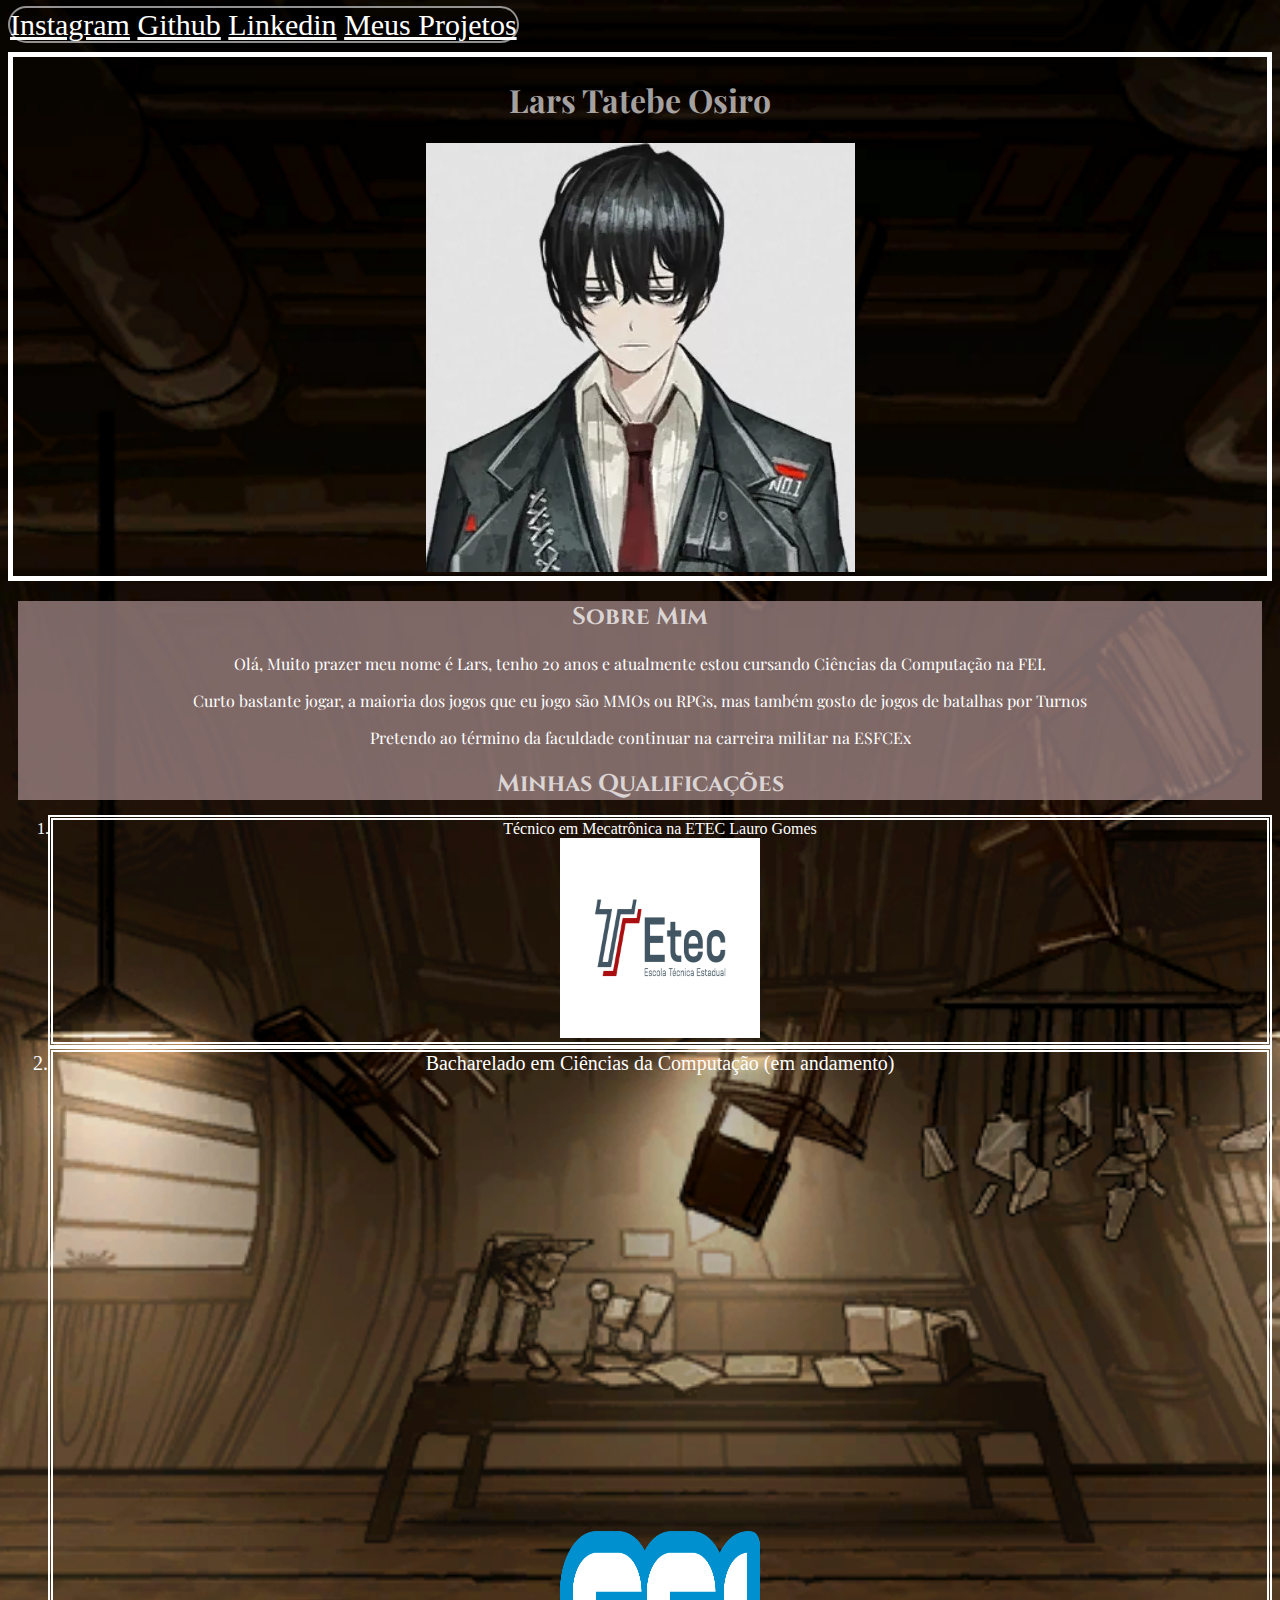
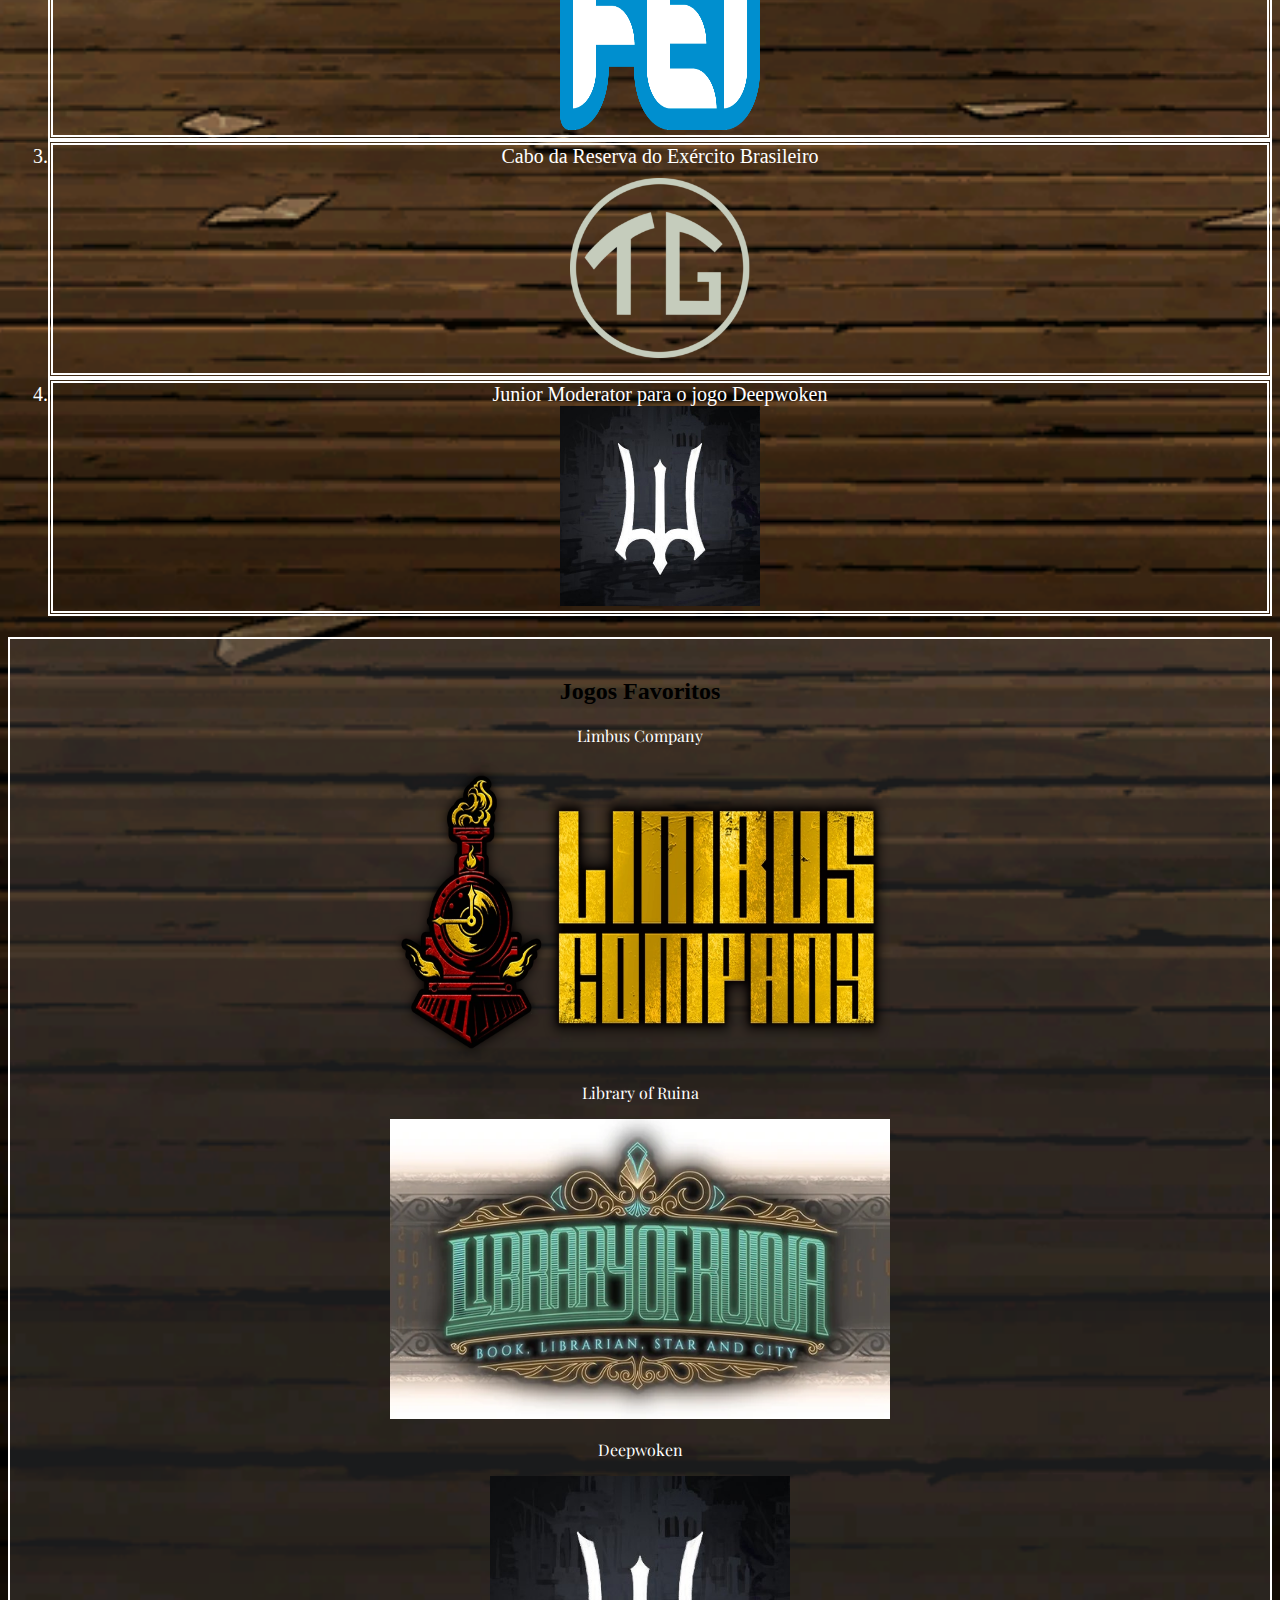
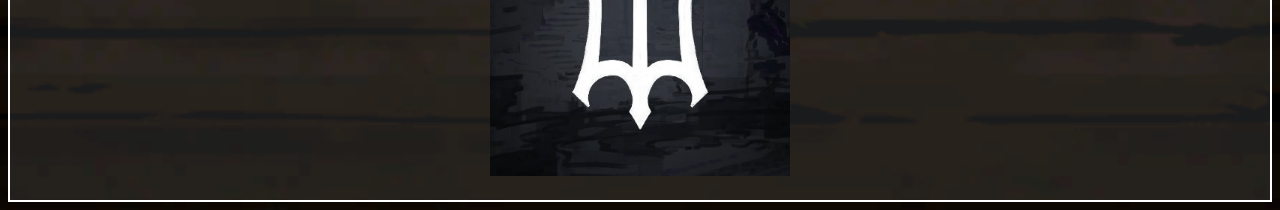
<file: index.html>
<!DOCTYPE html>

<html>
    <head>
        <link href="principal.css" rel="stylesheet"><link>
        
        <link rel="preconnect" href="https://fonts.googleapis.com">
        <link rel="preconnect" href="https://fonts.gstatic.com" crossorigin>
        <link href="https://fonts.googleapis.com/css2?family=Playfair+Display:ital,wght@0,400..900;1,400..900&display=swap" rel="stylesheet">

        <link rel="preconnect" href="https://fonts.googleapis.com">
        <link rel="preconnect" href="https://fonts.gstatic.com" crossorigin>
        <link href="https://fonts.googleapis.com/css2?family=Cinzel:wght@400..900&family=Playfair+Display:ital,wght@0,400..900;1,400..900&display=swap" rel="stylesheet">

    </head>

    <body>


        <div class="topo">
        <a href="https://www.instagram.com/lars_tatebe/?next=%2F" >Instagram</a>
        <a href="https://github.com/LarsTatebe" >Github</a>
        <a href="https://www.linkedin.com/in/lars-tatebe-36314920a/" >Linkedin</a>
        <a href="tabela.html" >Meus Projetos</a>
        </div>

        <div class="titulo">
            <h1>Lars Tatebe Osiro</h1>
            <img src="yi_sang_5504.png" alt="Sou anônimo">
        </div>
        
        <div id="eu">
        <h2>Sobre Mim</h2>
        <p>Olá, Muito prazer meu nome é Lars, tenho 20 anos e atualmente estou cursando Ciências da Computação na FEI.</p>
        <p>Curto bastante jogar, a maioria dos jogos que eu jogo são MMOs ou RPGs, mas também gosto de jogos de batalhas por Turnos</p>
        <p>Pretendo ao término da faculdade continuar na carreira militar na ESFCEx</p>
        

        <h2>Minhas Qualificações</h2>

        </div>

        <ol>
    
    <div class="quali1">
    <li>Técnico em Mecatrônica na ETEC Lauro Gomes</li>
    <img width="200" height="200" src="Logo-Etecs.png">
    </div>

    <div class="quali2">
    <li>Bacharelado em Ciências da Computação (em andamento)</li>
    <iframe src="https://www.google.com/maps/embed?pb=!1m18!1m12!1m3!1d3652.648556951348!2d-46.58197282466484!3d-23.724241178688285!2m3!1f0!2f0!3f0!3m2!1i1024!2i768!4f13.1!3m3!1m2!1s0x94ce4158ef9c7c05%3A0x776b798985695f52!2sFEI%20-%20Campus%20S%C3%A3o%20Bernardo%20do%20Campo!5e0!3m2!1spt-BR!2sbr!4v1755805185893!5m2!1spt-BR!2sbr" width="600" height="450" style="border:0;" allowfullscreen="" loading="lazy" referrerpolicy="no-referrer-when-downgrade"></iframe><br>
    <img width="200" height="200" src="Logo FEI.png"> <br>
    </div>

    <div class="quali3">
    <li>Cabo da Reserva do Exército Brasileiro</li>
    <img width="200" height="200" src="TG-LOGO.png">
    </div>

    <div class="quali4">
    <li>Junior Moderator para o jogo Deepwoken</li>
    <img width="200" height="200" src="deep.png">
    </div>
       </ol>

       <div class="jogos">
       <h2>Jogos Favoritos</h2>
        <p>Limbus Company</p>
        <img width="500" height="300" src="Limbus_Company_Logo.png">
        <p>Library of Ruina</p>
        <img width="500" height="300" src="lorlogo.png">
        <p>Deepwoken</p>
        <img width="300" height="300" src="deep.png">
        </div>

    </body>
</html>
</file>
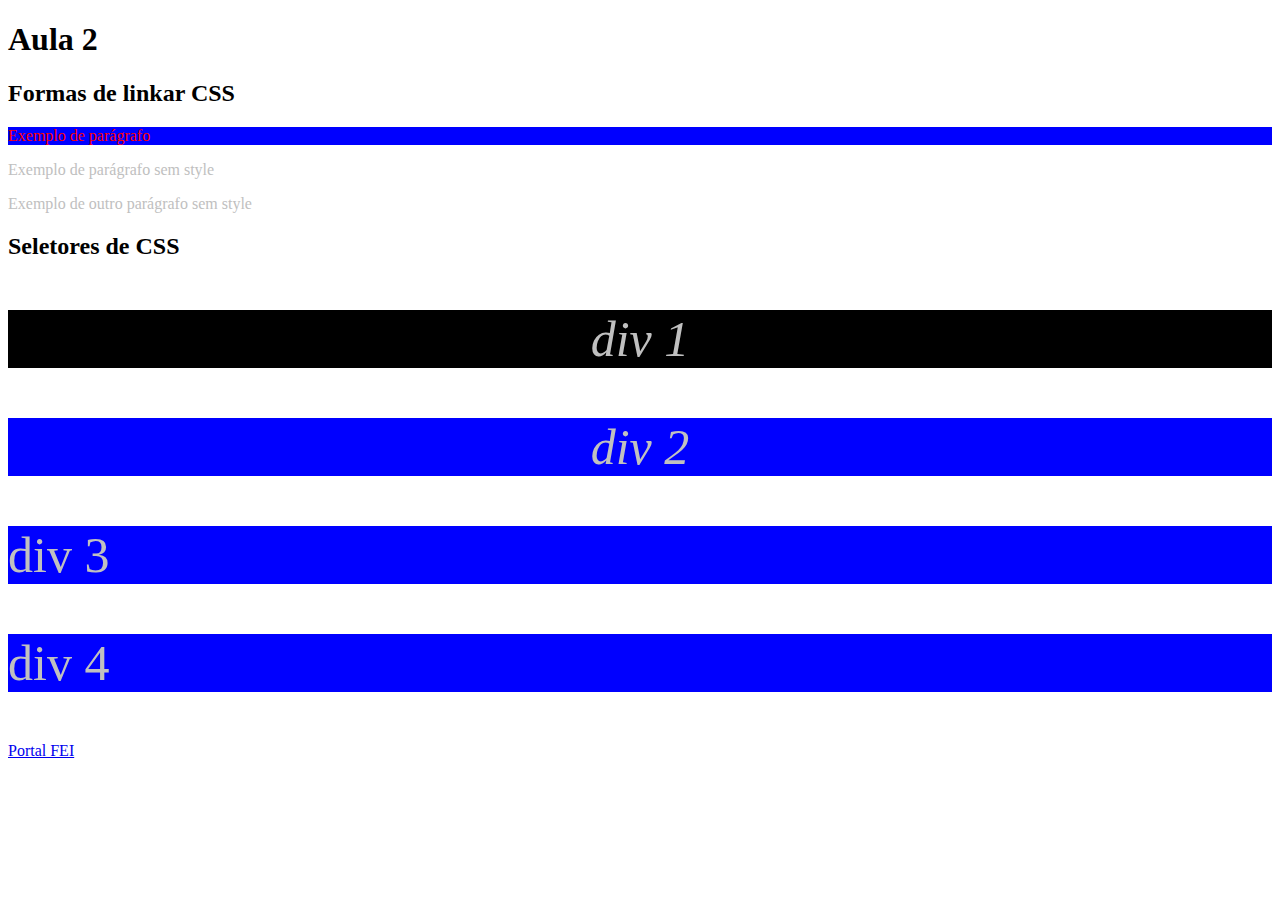
<file: aula_2/index.html>
<!DOCTYPE html>
<html>
    <head>
        <title>Aula 2</title>
        <meta charset="utf-8">
        <link href="style.css" rel="stylesheet"><link>

       
    </head>
    <body>
        <h1>Aula 2</h1>

        <h2>Formas de linkar CSS</h2>

        <p style="color: red; background-color: blue;"> Exemplo de parágrafo

            <p> Exemplo de parágrafo sem style</p>

            <p>Exemplo de outro parágrafo sem style</p>

            <h2>Seletores de CSS</h2>

            <div id="d1" class="size18">
                <p>div 1</p>
            </div>

            <div class="blue size18">
                <p>div 2</p>
            </div>

             <div class="blue">
                <p>div 3</p>
            </div>

             <div class="blue">
                <p>div 4</p>
            </div>

            <a href="https://portal.fei.edu.br/">Portal FEI</a>

    </body>

</html>
</file>
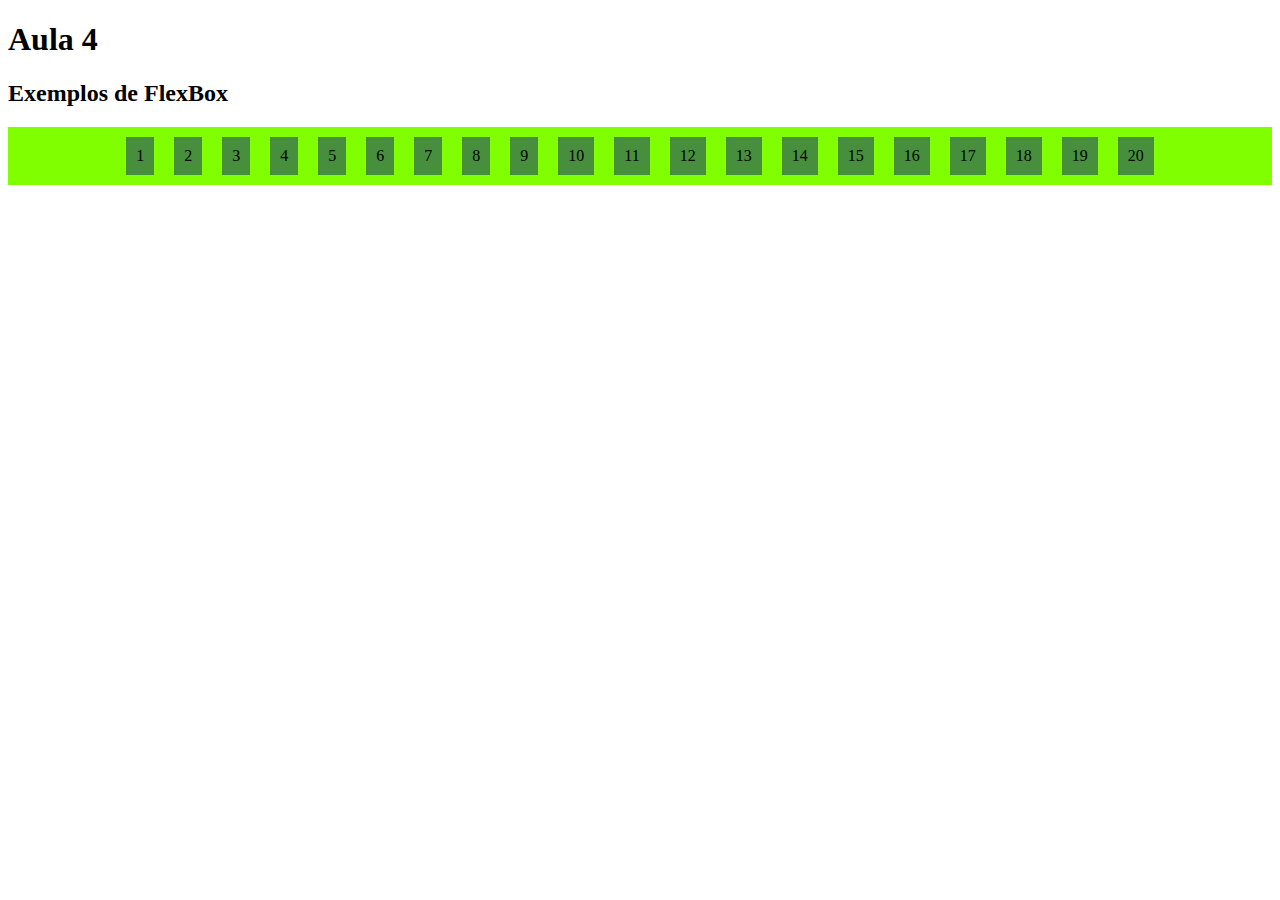
<file: aula_4/index.html>
<!DOCTYPE html>
<html>
<head>
    <meta charset="UTF-8" />
    <title>Aula 4</title>
    <link rel="stylesheet" href="style.css">

</head>
<body>
    <h1>Aula 4</h1>
    
    <h2>Exemplos de FlexBox</h2>

    <div id="container">
    <div class="item">1</div>
    <div class="item">2</div>
    <div class="item">3</div>
    <div class="item">4</div>
    <div class="item">5</div>
    <div class="item">6</div>
    <div class="item">7</div>
    <div class="item">8</div>
    <div class="item">9</div>
    <div class="item">10</div>
    <div class="item">11</div>
    <div class="item">12</div>
    <div class="item">13</div>
    <div class="item">14</div>
    <div class="item">15</div>
    <div class="item">16</div>
    <div class="item">17</div>
    <div class="item">18</div>
    <div class="item">19</div>
    <div class="item">20</div>
    </div>

</body>
</html>
</file>
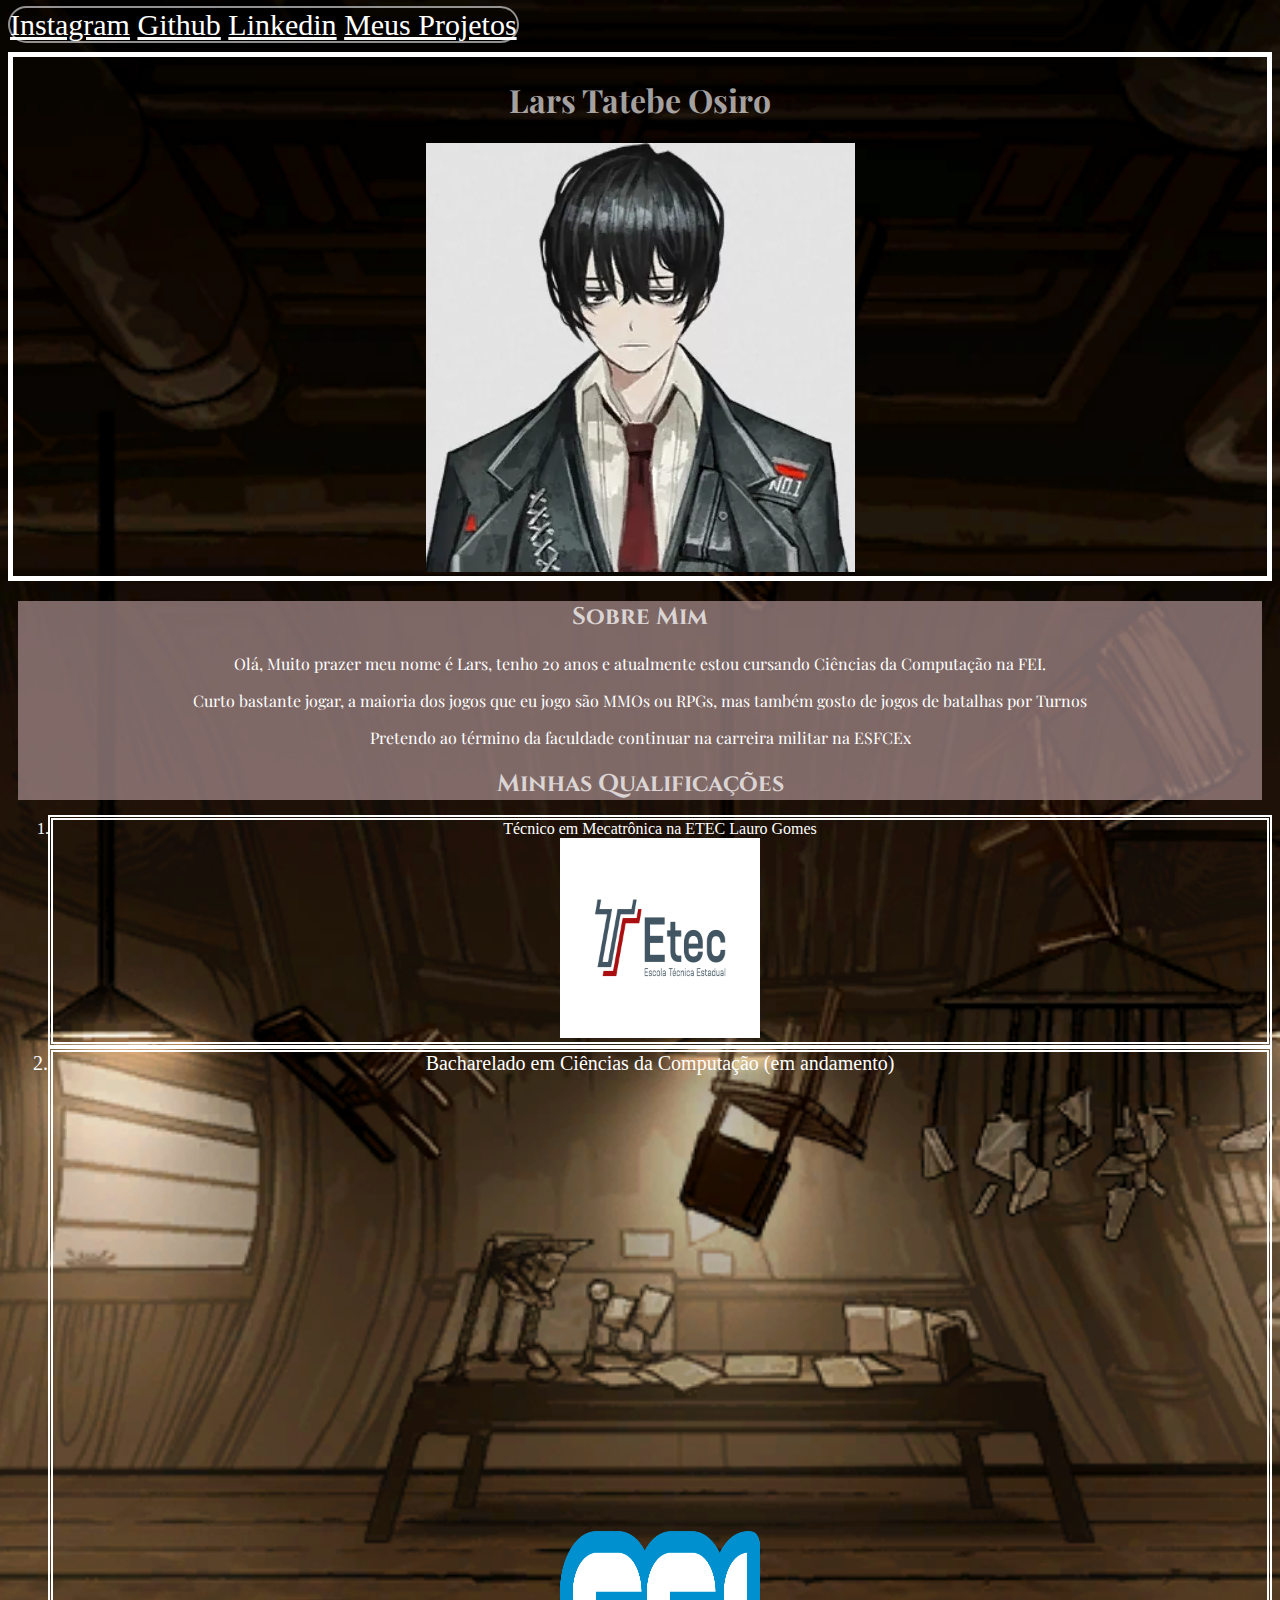
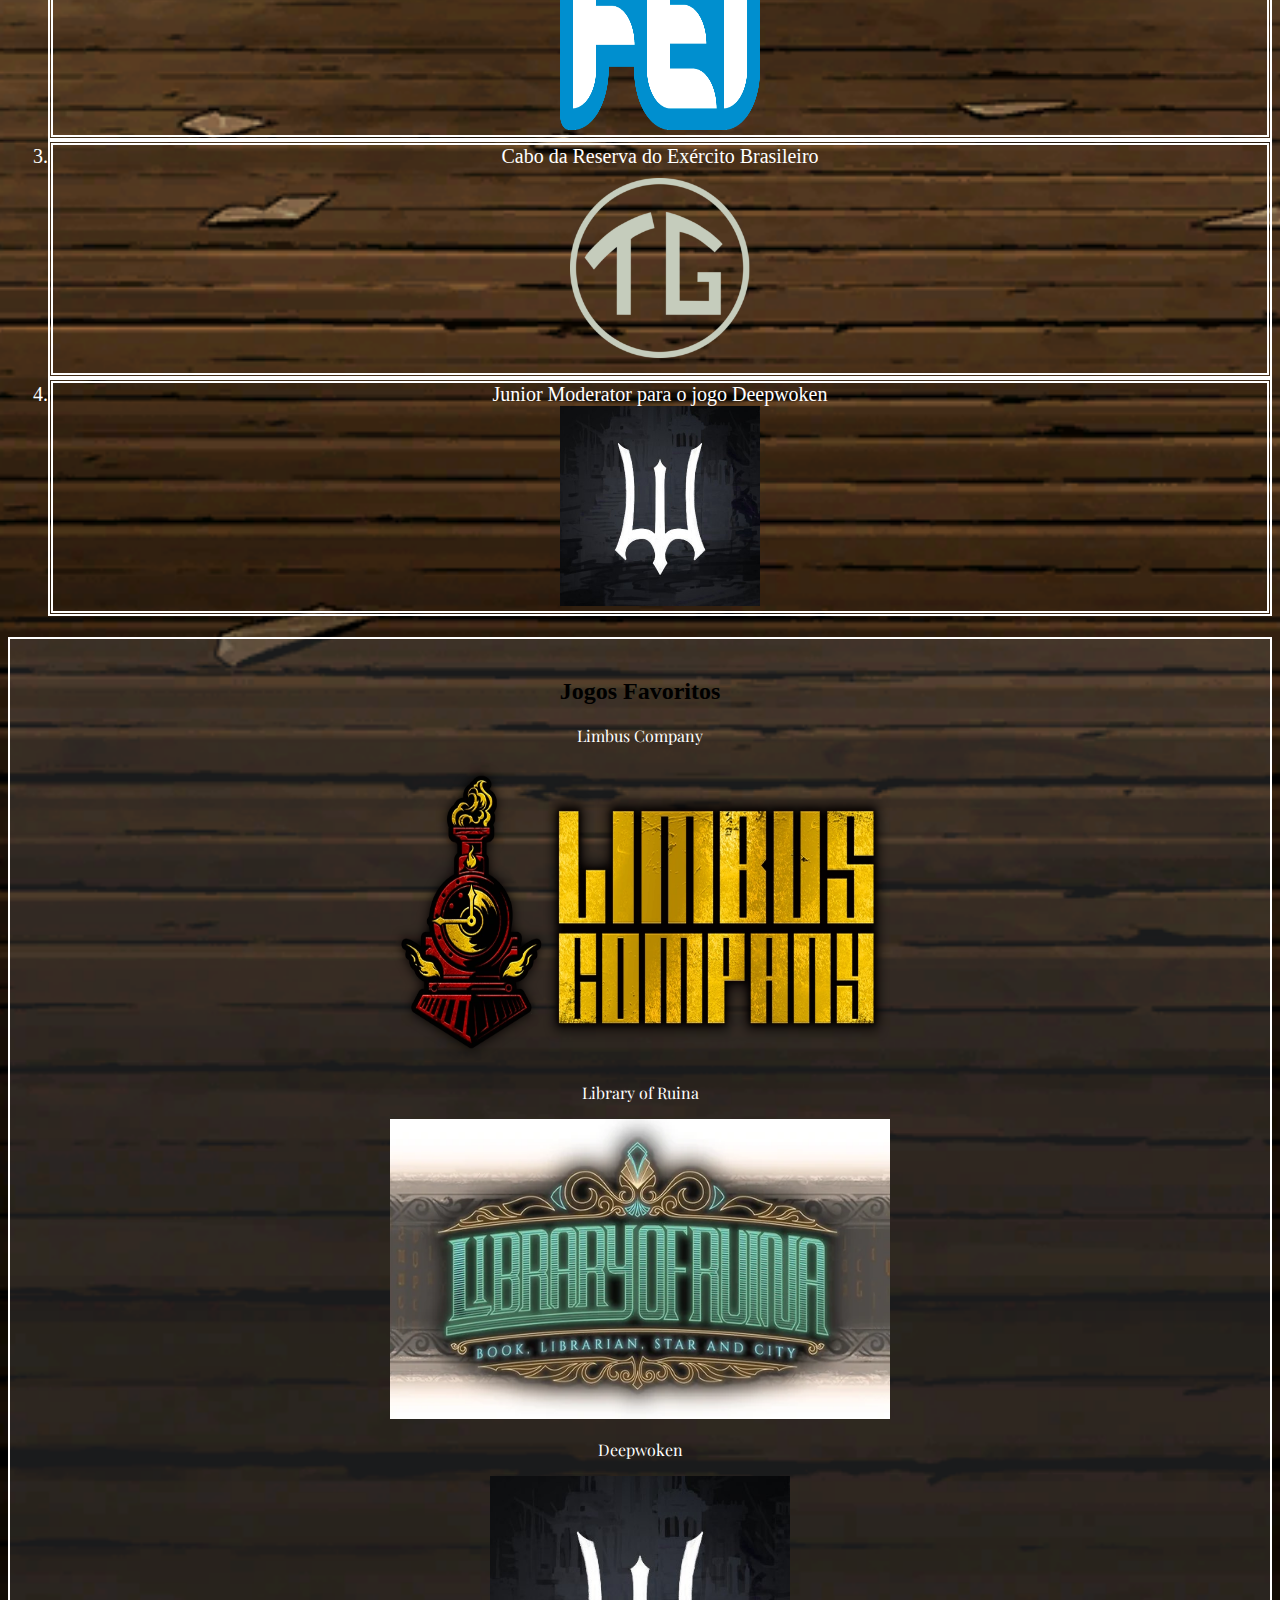
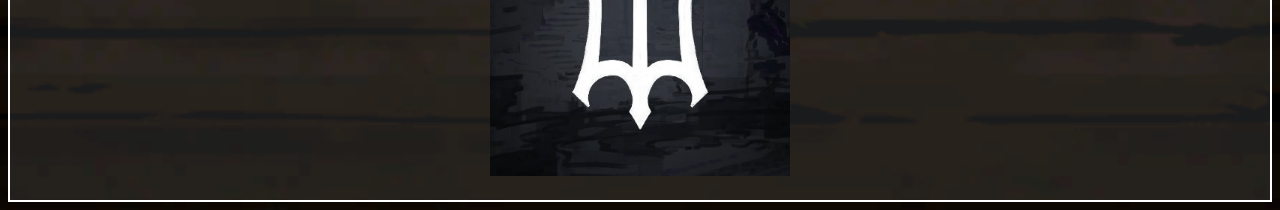
<file: lab2/index.html>
<!DOCTYPE html>

<html>
    <head>
        <link href="principal.css" rel="stylesheet"><link>
        
        <link rel="preconnect" href="https://fonts.googleapis.com">
        <link rel="preconnect" href="https://fonts.gstatic.com" crossorigin>
        <link href="https://fonts.googleapis.com/css2?family=Playfair+Display:ital,wght@0,400..900;1,400..900&display=swap" rel="stylesheet">

        <link rel="preconnect" href="https://fonts.googleapis.com">
        <link rel="preconnect" href="https://fonts.gstatic.com" crossorigin>
        <link href="https://fonts.googleapis.com/css2?family=Cinzel:wght@400..900&family=Playfair+Display:ital,wght@0,400..900;1,400..900&display=swap" rel="stylesheet">

    </head>

    <body>


        <div class="topo">
        <a href="https://www.instagram.com/lars_tatebe/?next=%2F" >Instagram</a>
        <a href="https://github.com/LarsTatebe" >Github</a>
        <a href="https://www.linkedin.com/in/lars-tatebe-36314920a/" >Linkedin</a>
        <a href="tabela.html" >Meus Projetos</a>
        </div>

        <div class="titulo">
            <h1>Lars Tatebe Osiro</h1>
            <img src="yi_sang_5504.png" alt="Sou anônimo">
        </div>
        
        <div id="eu">
        <h2>Sobre Mim</h2>
        <p>Olá, Muito prazer meu nome é Lars, tenho 20 anos e atualmente estou cursando Ciências da Computação na FEI.</p>
        <p>Curto bastante jogar, a maioria dos jogos que eu jogo são MMOs ou RPGs, mas também gosto de jogos de batalhas por Turnos</p>
        <p>Pretendo ao término da faculdade continuar na carreira militar na ESFCEx</p>
        

        <h2>Minhas Qualificações</h2>

        </div>

        <ol>
    
    <div class="quali1">
    <li>Técnico em Mecatrônica na ETEC Lauro Gomes</li>
    <img width="200" height="200" src="Logo-Etecs.png">
    </div>

    <div class="quali2">
    <li>Bacharelado em Ciências da Computação (em andamento)</li>
    <iframe src="https://www.google.com/maps/embed?pb=!1m18!1m12!1m3!1d3652.648556951348!2d-46.58197282466484!3d-23.724241178688285!2m3!1f0!2f0!3f0!3m2!1i1024!2i768!4f13.1!3m3!1m2!1s0x94ce4158ef9c7c05%3A0x776b798985695f52!2sFEI%20-%20Campus%20S%C3%A3o%20Bernardo%20do%20Campo!5e0!3m2!1spt-BR!2sbr!4v1755805185893!5m2!1spt-BR!2sbr" width="600" height="450" style="border:0;" allowfullscreen="" loading="lazy" referrerpolicy="no-referrer-when-downgrade"></iframe><br>
    <img width="200" height="200" src="Logo FEI.png"> <br>
    </div>

    <div class="quali3">
    <li>Cabo da Reserva do Exército Brasileiro</li>
    <img width="200" height="200" src="TG-LOGO.png">
    </div>

    <div class="quali4">
    <li>Junior Moderator para o jogo Deepwoken</li>
    <img width="200" height="200" src="deep.png">
    </div>
       </ol>

       <div class="jogos">
       <h2>Jogos Favoritos</h2>
        <p>Limbus Company</p>
        <img width="500" height="300" src="Limbus_Company_Logo.png">
        <p>Library of Ruina</p>
        <img width="500" height="300" src="lorlogo.png">
        <p>Deepwoken</p>
        <img width="300" height="300" src="deep.png">
        </div>

    </body>
</html>
</file>
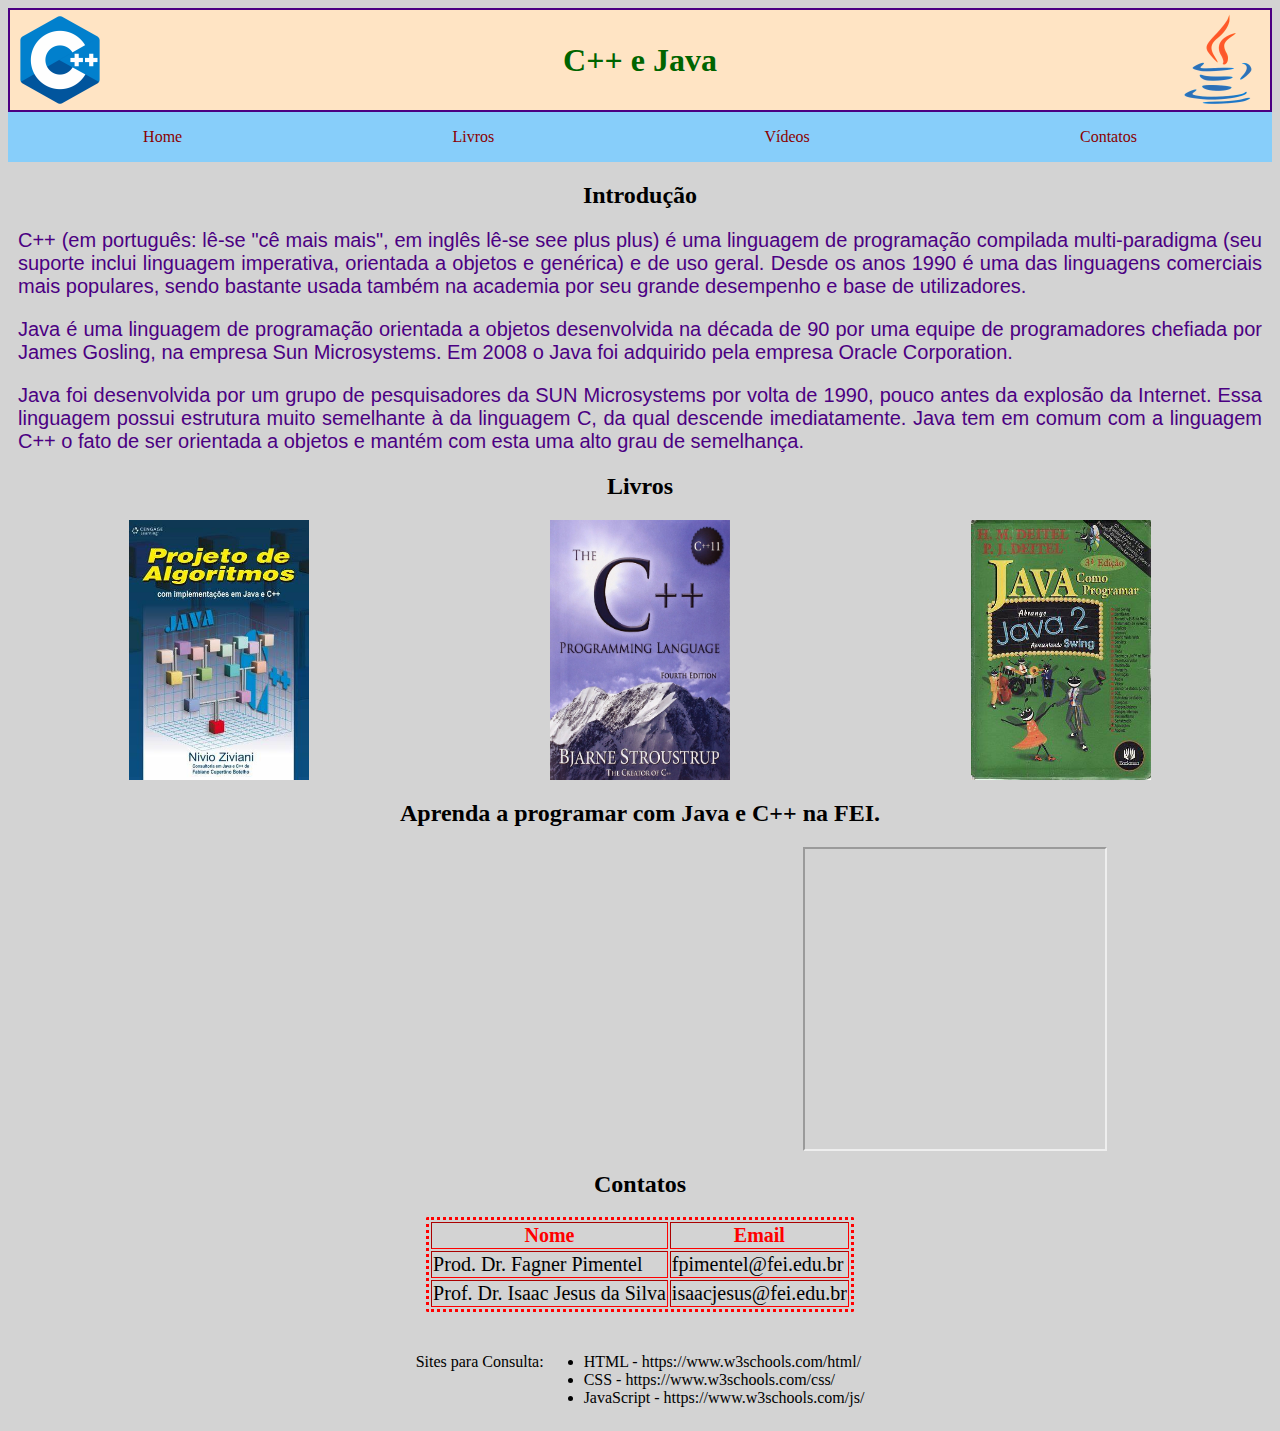
<file: lab3/lab3.html>
<!DOCTYPE html>
<html>
<head>
    <meta charset="UTF-8" />
    <title>Lab3</title>
    <link rel="stylesheet" href="lab3.css">
</head>
<body>
    <div class="titulo">
    <img width="100" height="100" src="c++.png" >
    <h1>C++ e Java</h1>
    <img width="100" height="100" src="java.png">
    </div>

    <div class="subtitulo">
        <p>Home</p>
        <p>Livros</p>
        <p>Vídeos</p>
        <p>Contatos</p>
    </div>
        <h2>Introdução</h2>
    <div class="AAAA">
       <p>C++ (em português: lê-se "cê mais mais", em inglês lê-se see plus plus) é uma linguagem de programação compilada multi-paradigma (seu suporte inclui linguagem imperativa, orientada a objetos e genérica) e de uso geral. Desde os anos 1990 é uma das linguagens comerciais mais populares, sendo bastante usada também na academia por seu grande desempenho e base de utilizadores.

       </p>
        <p>Java é uma linguagem de programação orientada a objetos desenvolvida na década de 90 por uma equipe de programadores chefiada por James Gosling, na empresa Sun Microsystems. Em 2008 o Java foi adquirido pela empresa Oracle Corporation. 
       </p>
        <p>Java foi desenvolvida por um grupo de pesquisadores da SUN Microsystems por volta de 1990, pouco antes da explosão da Internet. Essa linguagem possui estrutura muito semelhante à da linguagem C, da qual descende imediatamente. Java tem em comum com a linguagem C++ o fato de ser orientada a objetos e mantém com esta uma alto grau de semelhança. 
       </p>
    </div>
    <h2>Livros</h2>
    <div class="BBBB">
    <img width="180px" height="260px" src="book1.jpg">
    <img width="180px" height="260px" src="book2.jpg">
    <img width="180px" height="260px" src="book3.jpg">
    </div>
        <h2>Aprenda a programar com Java e C++ na FEI.</h2>
    <div class="CCCC">
       <iframe width="300px" height="300px" src="https://www.youtube.com/embed/4MHAOPxcnsQ" frameborder="0"></iframe>
       <iframe width="300px" height="300px"src="https://www.google.com/maps/embed?pb=!1m18!1m12!1m3!1d3652.648556785657!2d-46.581586585019195!3d-23.724241184602274!2m3!1f0!2f0!3f0!3m2!1i1024!2i768!4f13.1!3m3!1m2!1s0x94ce4158ef9c7c05%3A0x776b798985695f52!2sCentro%20Universit%C3%A1rio%20FEI%20-%20Campus%20S%C3%A3o%20Bernardo%20do%20Campo!5e0!3m2!1spt-BR!2sbr!4v1630280666216!5m2!1spt-BR!2sbr"></iframe>
    </div>
        <h2>Contatos</h2>
     <style>
        table{
          border: dotted;
          border-color: red;
          border-radius: 2px;
          color: rgb(0, 0, 0);
          font-size: 20px;
        }
        th{
            color: red;
        }
    </style>
 
 <div class="DDDD">
 <table border="1",>
  <tr>
    <th>Nome</th>
    <th>Email</th>
  </tr>
  <tr>
    <td>Prod. Dr. Fagner Pimentel</td>
    <td>fpimentel@fei.edu.br</td>
  </tr>
  <tr>
    <td>Prof. Dr. Isaac Jesus da Silva</td>
    <td>isaacjesus@fei.edu.br</td>
  </tr>
</table>
</div>

<div class="EEEE">
    <p>Sites para Consulta:</p>
    <ul>
        <li>
            HTML - <span>https://www.w3schools.com/html/</span>
        </li>
         <li>
            CSS - <span>https://www.w3schools.com/css/</span>
        </li>
         <li>
            JavaScript - <span>https://www.w3schools.com/js/</span>
        </li>
    </ul>
</div>
    
</body>
</html>
</file>
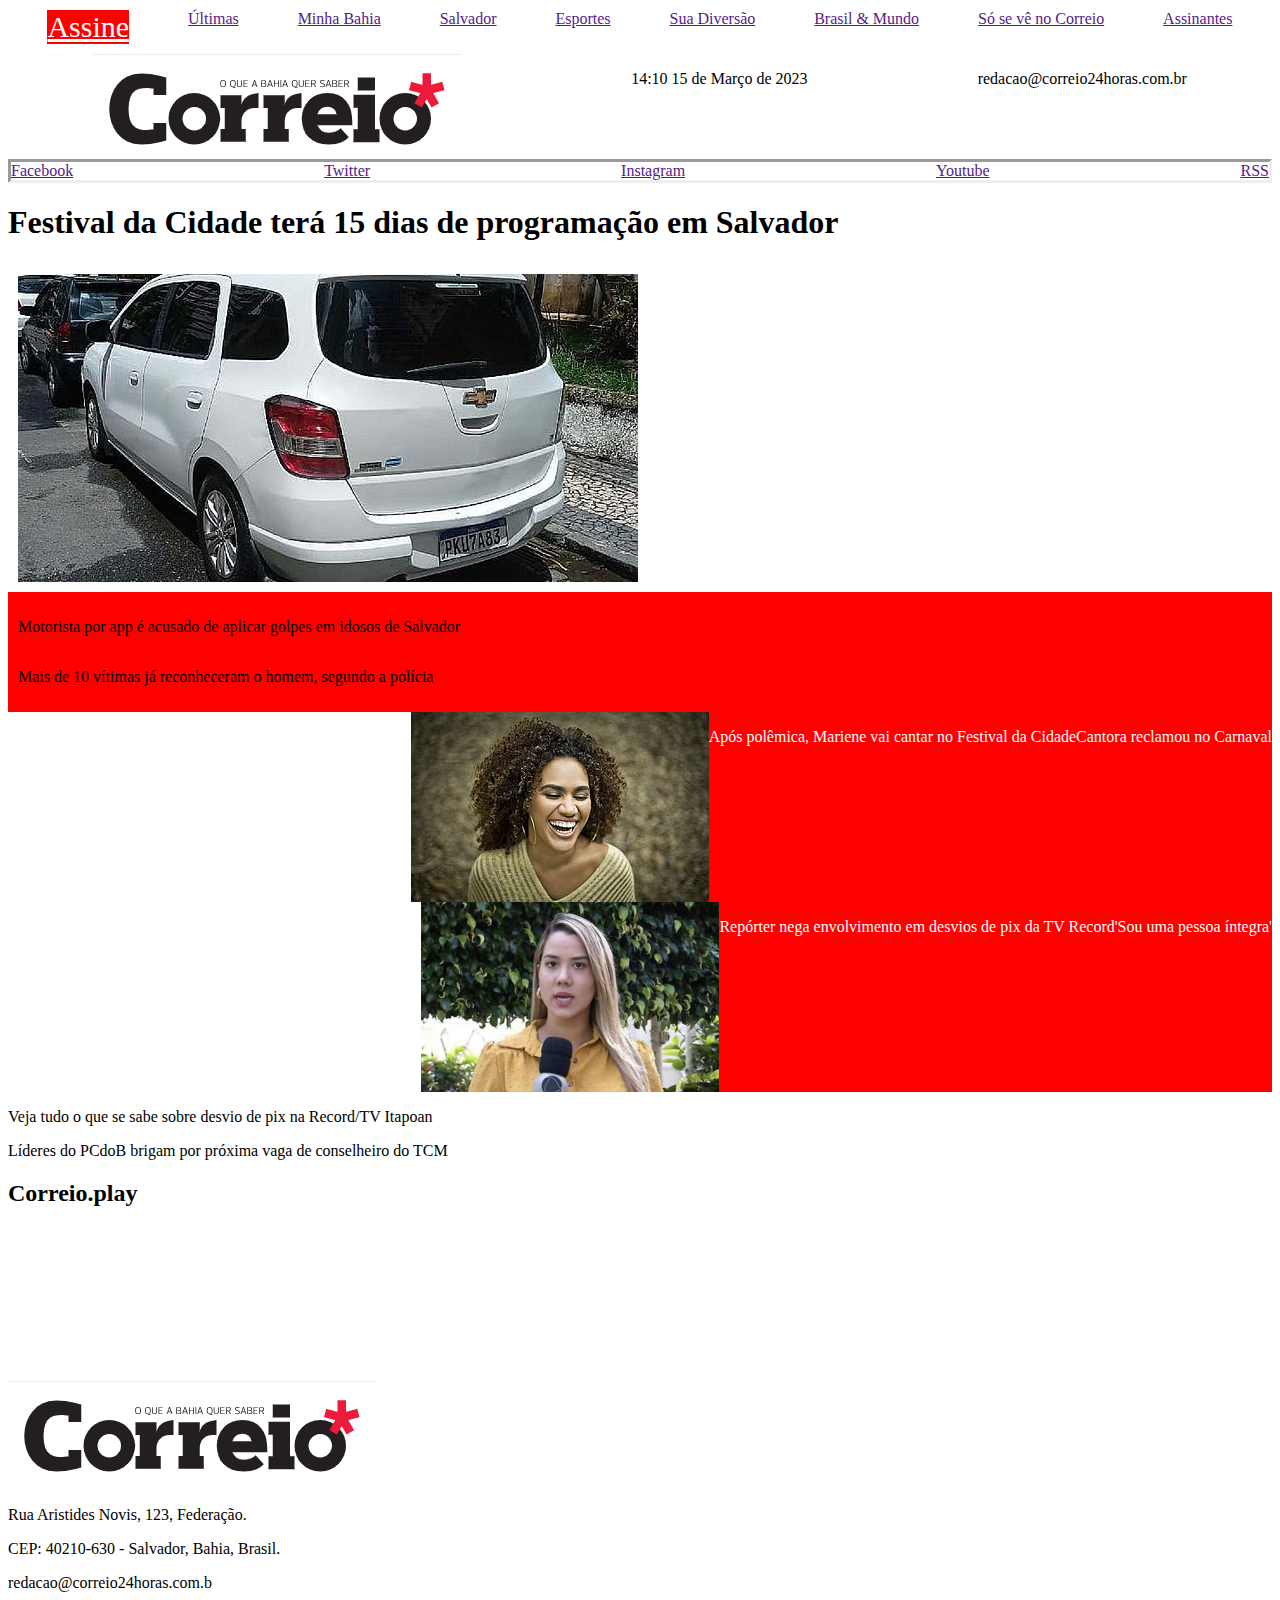
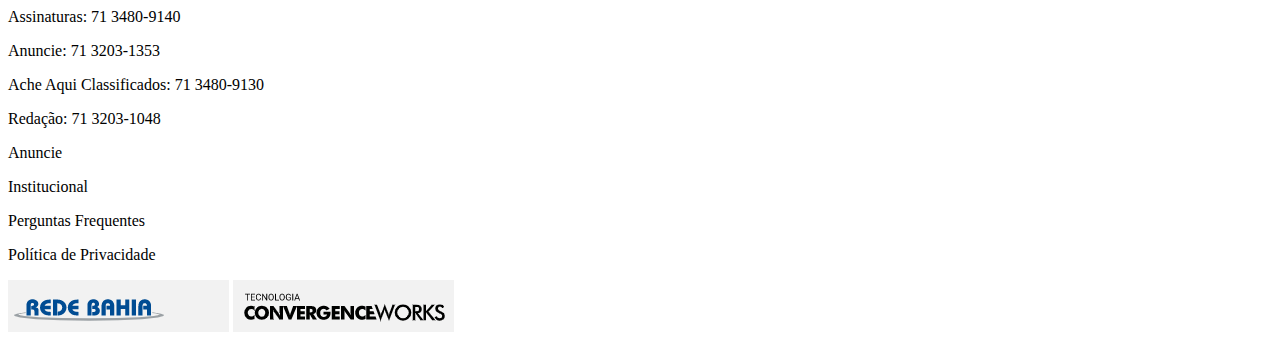
<file: simulado/html.html>
<!DOCTYPE html>
<html>
<head>
    <meta charset="UTF-8" />
    <title>Simulado</title>
    <link rel="stylesheet" href="css.css">
</head>
<body>
    <div class="topo">
    <a id="assine" href="" >Assine</a>
    
    <a href="">Últimas</a>
    
    <a href="">Minha Bahia</a>
  
    <a href="">Salvador</a>
       
    <a href="">Esportes</a>
        
    <a href="">Sua Diversão</a>
       
    <a href="">Brasil & Mundo</a>
        
    <a href="">Só se vê no Correio</a>
        
    <a href="">Assinantes</a>
    </div>

    <div class="topo2">
    <img src="1.png" alt="">
    <p>14:10 15 de Março de 2023</p>
    <p>redacao@correio24horas.com.br</p>
    </div>
<!--#################################################################-->
    <div class="topo3">
    <a href="">Facebook</a>
    <a href="">Twitter</a>
    <a href="">Instagram</a>
    <a href="">Youtube</a>
    <a href="">RSS</a>
    </div>
<!--#################################################################-->
    <h1>Festival da Cidade terá 15 dias de programação em Salvador</h1>
    <div class="grande">
    <div class="noticia1">
    <div class="carro"><img src="2.png" alt=""></div>
    <div class="textocarro"><p>Motorista por app é acusado de aplicar golpes em idosos de Salvador</p>
    <p>Mais de 10 vítimas já reconheceram o homem, segundo a polícia</p>
    </div>
<!--#################################################################-->
    <div class="noticia2">
    <img src="3.png" alt="">
    <p>Após polêmica, Mariene vai cantar no Festival da Cidade</p>
    <p>Cantora reclamou no Carnaval</p>
    </div>
<!--#################################################################-->
    <div class="noticia3">
    <img src="4.png" alt="">
    <p>Repórter nega envolvimento em desvios de pix da TV Record</p>
    <p>'Sou uma pessoa íntegra'</p>
    </div>
<!--#################################################################-->
    <div>
        <p>Veja tudo o que se sabe sobre desvio de pix na Record/TV Itapoan</p>
    </div>
<!--#################################################################-->
     <div>
        <p>Líderes do PCdoB brigam por próxima vaga de conselheiro do TCM</p>
    </div>
    </div>
    </div>
    </div>
<!--#################################################################-->
    <div>
    <h2>Correio.play</h2>
    <iframe src="" frameborder="0"></iframe>
    </div>
<!--#################################################################-->
    <div>
    <img src="1.png" alt="">    
        <p>Rua Aristides Novis, 123, Federação.</p>
        <p>CEP: 40210-630 - Salvador, Bahia, Brasil.</p>
        <p>redacao@correio24horas.com.b</p>
        <p> Assinaturas: 71 3480-9140</p>
        <p> Anuncie: 71 3203-1353</p>
        <p>Ache Aqui Classificados: 71 3480-9130</p>
        <p>Redação: 71 3203-1048</p>
        <p>Anuncie</p>
        <p>Institucional</p>
        <p> Perguntas Frequentes</p>
        <p>Política de Privacidade </p>
    <img src="5.png" alt="">   
    <img src="6.png" alt="">   
    </div>
<!--#################################################################-->



</body>
</html>
</file>
<file: principal.css>
body {
      background-image: url('battle.png');
      /* Outras propriedades para ajustar o fundo: */
      background-size: cover; /* A imagem cobre toda a área */
      background-position: center; /* Alinha a imagem ao centro */
      background-repeat: no-repeat; /* Impede que a imagem se repita */
    }

p{font-family: "Playfair Display", serif;
  font-optical-sizing: auto;
  font-weight: <100px>;
  font-style: normal;
  color: white;
}

.titulo{
    font-family: "Playfair Display", serif;
    font-optical-sizing: auto;
    font-weight: 100px;
    font-style: normal;
    text-align: center;
    border: solid 5px rgb(255, 255, 255);
    margin-top: 10px;
    color:rgba(255, 255, 255, 0.623);
}
.topo{
    border: solid 2px rgba(255, 255, 255, 0.568);
    display: inline;
    border-radius: 30px;
    color:white;
    font-size: 30px;
    cursor: pointer;
}

.topo:hover{
    background-color: rgba(0, 0, 255, 0.336);
}

.quali1{
    border: double 5px rgb(255, 255, 255);
    position: relative;
    bottom: 5px;
    text-align: center;
    font-size: 20x;
    color:white;
}

.quali2{
    border: double 5px rgb(255, 255, 255);
    position: relative;
    bottom: 5px;
    text-align: center;
    font-size: 20px;
    color:white;
}

.quali3{
    border: double 5px rgb(255, 255, 255);
    position: relative;
    bottom: 5px;
    text-align: center;
    font-size: 20px;
    color:white;
}

.quali4{
    border: double 5px rgb(255, 255, 255);
    position: relative;
    bottom: 5px;
    text-align: center;
    font-size: 20px;
    color:white;
}

#eu{
  font-family: "Cinzel", serif;
  font-optical-sizing: auto;
  font-weight: 100px;
  font-style: normal;
  text-align: center;
  margin: 10px;
  background-color: rgba(168, 142, 142, 0.712);
  position: relative;
  color:rgba(255, 255, 255, 0.726);
}

a{
    color: white;
}

.jogos{
  text-align: center;
  border: 2px solid #ffffff;
  background-color: rgba(240, 248, 255, 0.11);
  padding: 20px;
  margin: 0 auto;
}
</file>
<file: aula_2/style.css>
p{
        color:silver
   }

   #d1{
    background-color: black;
   }

   .blue{
    background-color: blue;
   }

   .size18{
   font-size: 35px ;
   text-align: center;
   font-style: italic;
   }

   div p{
    font-size: 50px;
   }

   div:hover{
    background-color: gold;
   }

   a:visited{
    color: red;
   }
</file>
<file: aula_4/style.css>
#container{
    background-color: chartreuse;
    display: flex;
    flex-direction: row;
    flex-wrap: wrap-reverse;
    justify-content: center;
}

.item{
    background-color:rgba(0, 0, 139, 0.438);
    padding: 10px;
    margin: 10px;
}
</file>
<file: lab2/principal.css>
body {
      background-image: url('battle.png');
      /* Outras propriedades para ajustar o fundo: */
      background-size: cover; /* A imagem cobre toda a área */
      background-position: center; /* Alinha a imagem ao centro */
      background-repeat: no-repeat; /* Impede que a imagem se repita */
    }

p{font-family: "Playfair Display", serif;
  font-optical-sizing: auto;
  font-weight: <100px>;
  font-style: normal;
  color: white;
}

.titulo{
    font-family: "Playfair Display", serif;
    font-optical-sizing: auto;
    font-weight: 100px;
    font-style: normal;
    text-align: center;
    border: solid 5px rgb(255, 255, 255);
    margin-top: 10px;
    color:rgba(255, 255, 255, 0.623);
}
.topo{
    border: solid 2px rgba(255, 255, 255, 0.568);
    display: inline;
    border-radius: 30px;
    color:white;
    font-size: 30px;
    cursor: pointer;
}

.topo:hover{
    background-color: rgba(0, 0, 255, 0.336);
}

.quali1{
    border: double 5px rgb(255, 255, 255);
    position: relative;
    bottom: 5px;
    text-align: center;
    font-size: 20x;
    color:white;
}

.quali2{
    border: double 5px rgb(255, 255, 255);
    position: relative;
    bottom: 5px;
    text-align: center;
    font-size: 20px;
    color:white;
}

.quali3{
    border: double 5px rgb(255, 255, 255);
    position: relative;
    bottom: 5px;
    text-align: center;
    font-size: 20px;
    color:white;
}

.quali4{
    border: double 5px rgb(255, 255, 255);
    position: relative;
    bottom: 5px;
    text-align: center;
    font-size: 20px;
    color:white;
}

#eu{
  font-family: "Cinzel", serif;
  font-optical-sizing: auto;
  font-weight: 100px;
  font-style: normal;
  text-align: center;
  margin: 10px;
  background-color: rgba(168, 142, 142, 0.712);
  position: relative;
  color:rgba(255, 255, 255, 0.726);
}

a{
    color: white;
}

.jogos{
  text-align: center;
  border: 2px solid #ffffff;
  background-color: rgba(240, 248, 255, 0.11);
  padding: 20px;
  margin: 0 auto;
}
</file>
<file: lab3/lab3.css>
body{
    background-color: lightgray;
}

.titulo{
    border: 2px solid indigo;
    display: flex;
    justify-content: space-between;
    align-content: space-around;
    align-items: center;
    background-color: bisque;
    color: darkgreen;
}

.subtitulo{
    border: 2px;
    display: flex;
    justify-content: space-around;
    background-color: lightskyblue;
    color: darkred;
}

h2{
    display: flex;
    justify-content: center;

}

.AAAA{
    font-family: sans-serif;
    font-size: 20px;
    color: indigo; 
    margin: 10px;
    text-align: justify;

}

.BBBB{
    display: flex;
    justify-content: space-around;
    align-items: center;
    align-content: space-around;

}

.CCCC{
    display: flex;
    justify-content: space-around;
    align-items: center;
    align-content: space-around;

}

.DDDD{
    display: flex;
    justify-content: center;
}

.EEEE{
    display: flex;
    justify-content: center;
    padding-top: 25px;
    
}

.FFFF{
    background-color: yellow;
}

.rodape{
    display: flex;
    justify-content: space-between;
    background-color: beige;
}

.rodape2{
    display: flex;
    justify-content: center;
    flex-direction: column;
    font-family: "Comic Sans MS", "Comic Sans", serif;
}
</file>
<file: simulado/css.css>
#assine{
    display: flex;
    flex-direction: row;
    justify-content: space-around;
    background-color: red;
    font-size: 30px;
    color: white;
}

.topo{
    display: flex;
    flex-direction: row;
    justify-content: space-around;
    margin: 10px;
    color: rgb(255, 0, 0);
    font-size: 16px;
    
}

.topo2{
    display: flex;
    justify-content: space-around;
}

.topo3{
    display: flex;
    justify-content: space-between;
    border-style: inset
}

.noticias{
    display: flex;
    flex-direction: column;
}

.carro{
    display: flex;
    justify-content: left;
    padding: 10px;
    
}

.textocarro{
    display: flex;
    flex-direction: column;
    padding: 10px;
    background-color: red;

}

.noticia2{
    display: flex;
    background-color: red;
    color: white;
    justify-self: right;
}

.noticia3{
    display: flex;
    background-color: red;
    color: white;
    justify-self: right;
}

.grande{
    display: block;
}
</file>
